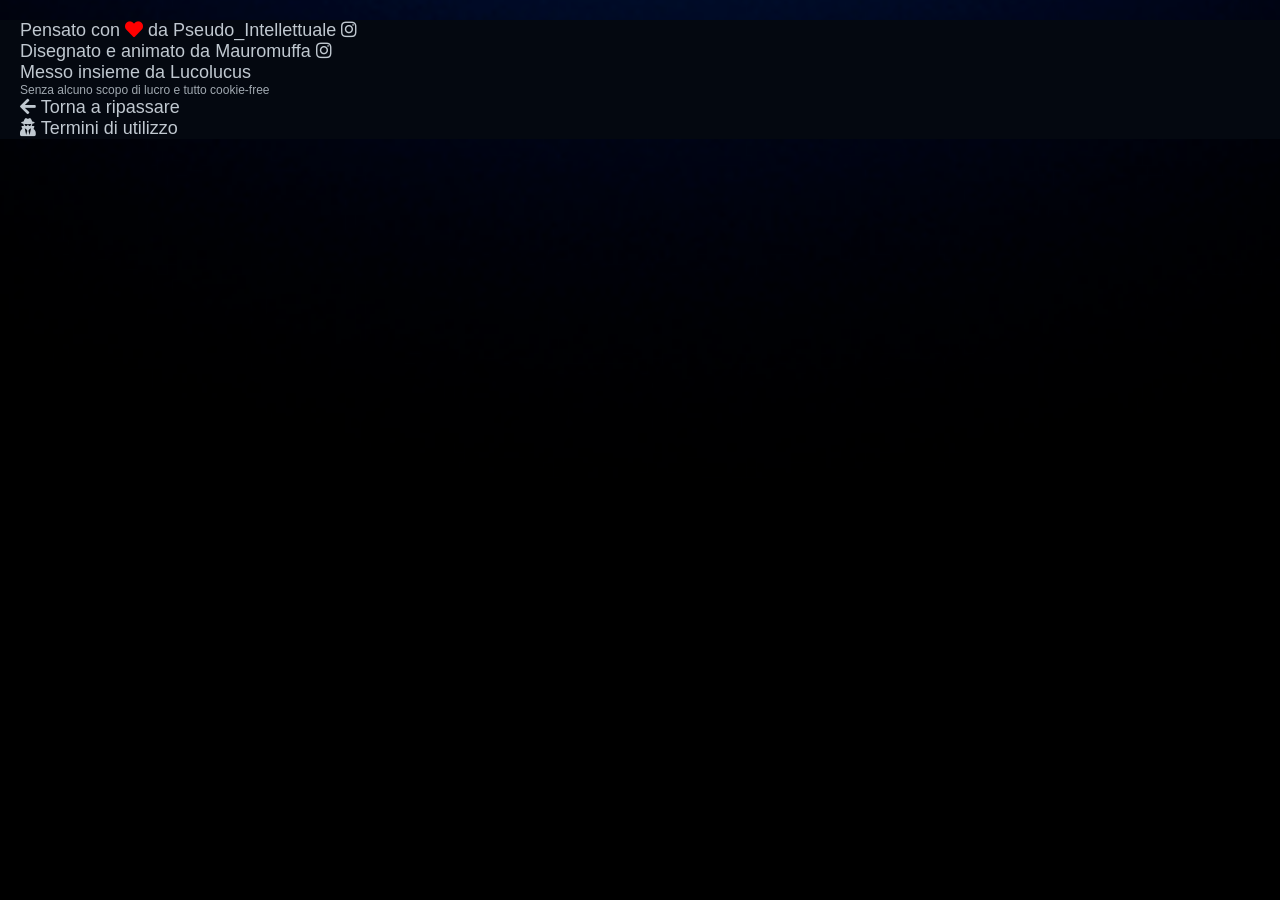
<file: about.html>
<!DOCTYPE html>
<html lang="it">
<head>
    <meta charset="UTF-8">
    <meta name="viewport" content="width=device-width, initial-scale=1.0, viewport-fit=cover">
    <title>GlobetApp - About</title>
    <link rel="icon" href="favicon.ico">
    <link href="https://fonts.googleapis.com/css2?family=Crimson+Pro:ital,wght@1,300&display=swap" rel="stylesheet">
    <link rel="stylesheet" href="https://cdnjs.cloudflare.com/ajax/libs/font-awesome/5.15.4/css/all.min.css" integrity="sha384-DyZ88mC6Up2uqS4h/KRgHuoeGwBcD4Ng9SiP4dIRy0EXTlnuz47vAwmeGwVChigm" crossorigin="anonymous">
    <link rel="stylesheet" href="css/style.css">
</head>
<body>
    <div id="bg-cover"></div>
    <div class="divAbout">
        <p class="aboutText">
            Pensato con <i class="fas fa-heart"></i> da
            <a class="btn-linkInsta" href="https://www.instagram.com/pseudo_intellettuale/">Pseudo_Intellettuale <i class="fab fa-instagram"></i></a>
            <br>
            Disegnato e animato da
            <a class="btn-linkInsta" href="https://www.instagram.com/mauromuffa/">Mauromuffa <i class="fab fa-instagram"></i></a>
            <br>
            Messo insieme da Lucolucus
        </p>
        <p class="aboutTextSmall">Senza alcuno scopo di lucro e tutto cookie-free</p>

        <a class="aboutText" href="index.html"><i class="fas fa-arrow-left"></i> Torna a ripassare</a>
        <br>
        <a class="aboutText" href="terms.html"><i class="fas fa-user-secret"></i> Termini di utilizzo</a>
    </div>
</body>
</html>
</file>
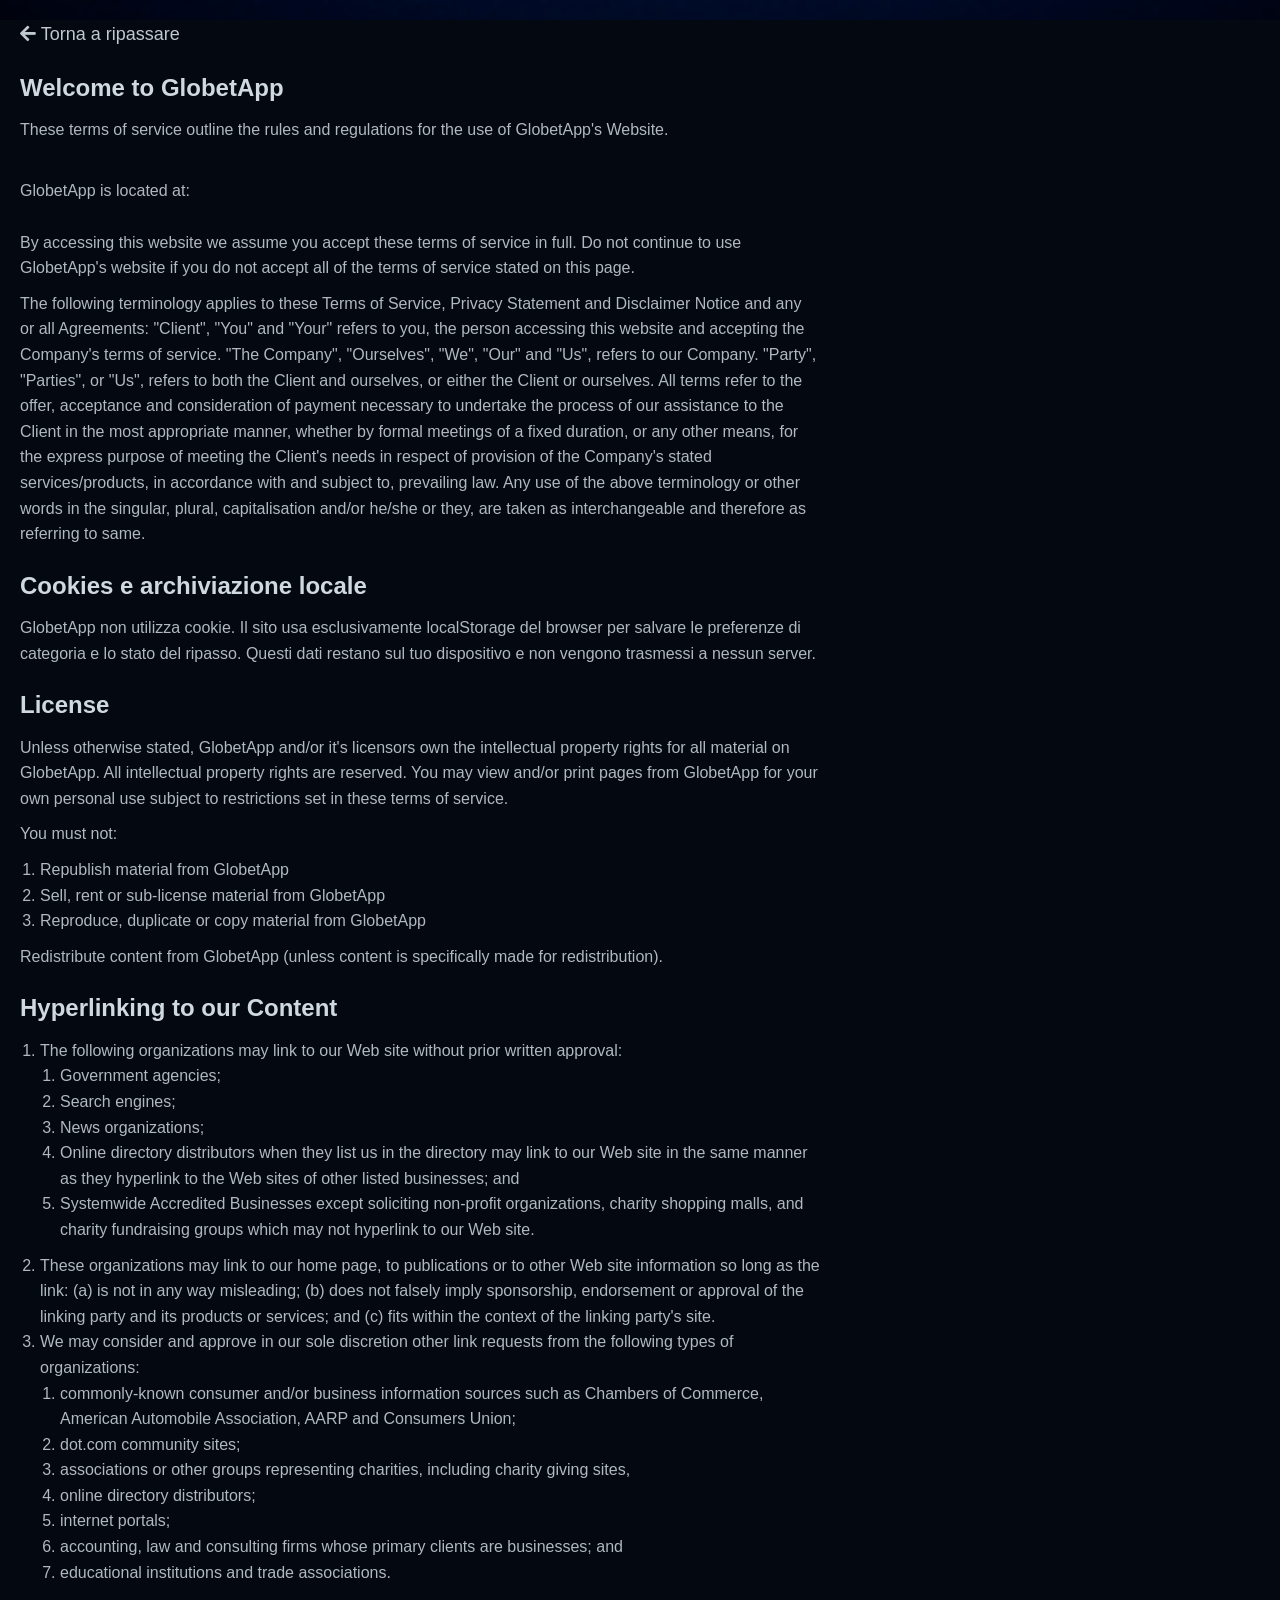
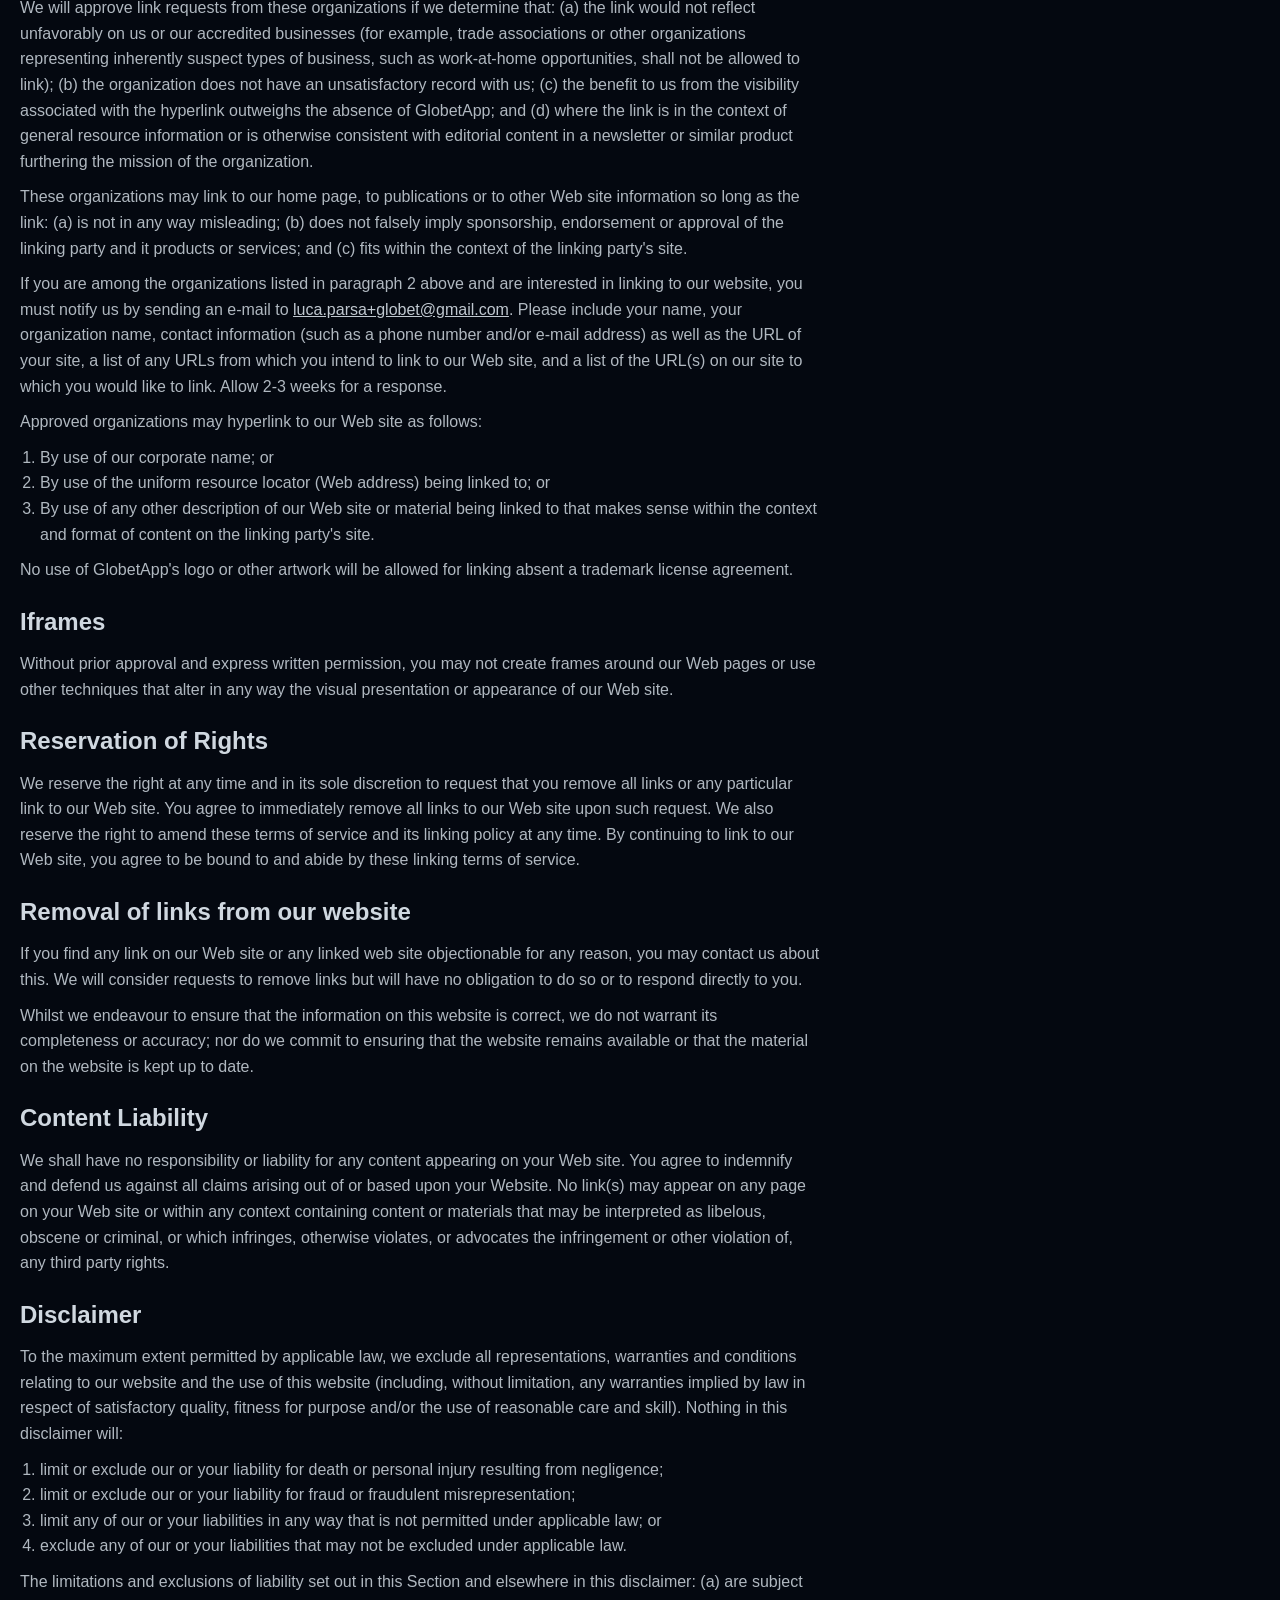
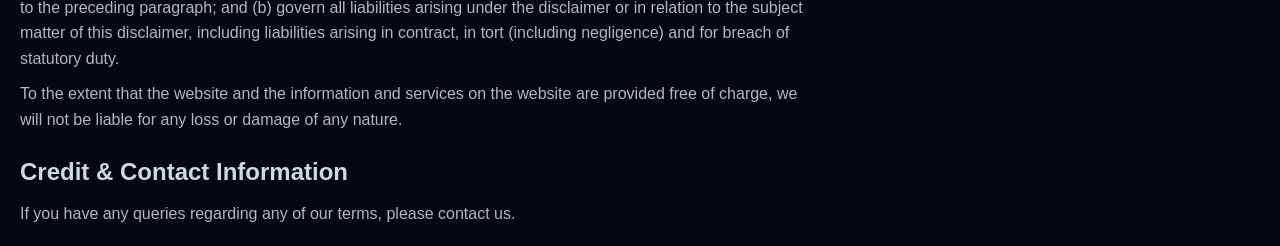
<file: terms.html>
<!DOCTYPE html>
<html lang="it">
<head>
    <meta charset="UTF-8">
    <meta name="viewport" content="width=device-width, initial-scale=1.0, viewport-fit=cover">
    <title>GlobetApp - Terms of Use</title>
    <link rel="icon" href="favicon.ico">
    <link href="https://fonts.googleapis.com/css2?family=Crimson+Pro:ital,wght@1,300&display=swap" rel="stylesheet">
    <link rel="stylesheet" href="https://cdnjs.cloudflare.com/ajax/libs/font-awesome/5.15.4/css/all.min.css" integrity="sha384-DyZ88mC6Up2uqS4h/KRgHuoeGwBcD4Ng9SiP4dIRy0EXTlnuz47vAwmeGwVChigm" crossorigin="anonymous">
    <link rel="stylesheet" href="css/style.css">
</head>
<body>
    <div id="bg-cover"></div>
    <div class="terms-content">
        <a class="aboutText" href="index.html"><i class="fas fa-arrow-left"></i> Torna a ripassare</a>

        <h2>Welcome to GlobetApp</h2>
        <p>These terms of service outline the rules and regulations for the use of GlobetApp's Website.</p>
        <br>
        <span style="text-transform: capitalize;">GlobetApp</span> is located at:<br>
        <address><br></address>

        <p>By accessing this website we assume you accept these terms of service in full. Do not continue to use GlobetApp's website
        if you do not accept all of the terms of service stated on this page.</p>

        <p>The following terminology applies to these Terms of Service, Privacy Statement and Disclaimer Notice
        and any or all Agreements: "Client", "You" and "Your" refers to you, the person accessing this website
        and accepting the Company's terms of service. "The Company", "Ourselves", "We", "Our" and "Us", refers
        to our Company. "Party", "Parties", or "Us", refers to both the Client and ourselves, or either the Client
        or ourselves. All terms refer to the offer, acceptance and consideration of payment necessary to undertake
        the process of our assistance to the Client in the most appropriate manner, whether by formal meetings
        of a fixed duration, or any other means, for the express purpose of meeting the Client's needs in respect
        of provision of the Company's stated services/products, in accordance with and subject to, prevailing law.
        Any use of the above terminology or other words in the singular, plural,
        capitalisation and/or he/she or they, are taken as interchangeable and therefore as referring to same.</p>

        <h2>Cookies e archiviazione locale</h2>
        <p>GlobetApp non utilizza cookie. Il sito usa esclusivamente localStorage del browser per salvare
        le preferenze di categoria e lo stato del ripasso. Questi dati restano sul tuo dispositivo e non
        vengono trasmessi a nessun server.</p>

        <h2>License</h2>
        <p>Unless otherwise stated, GlobetApp and/or it's licensors own the intellectual property rights for
        all material on GlobetApp. All intellectual property rights are reserved. You may view and/or print
        pages from GlobetApp for your own personal use subject to restrictions set in these terms of service.</p>
        <p>You must not:</p>
        <ol>
            <li>Republish material from GlobetApp</li>
            <li>Sell, rent or sub-license material from GlobetApp</li>
            <li>Reproduce, duplicate or copy material from GlobetApp</li>
        </ol>
        <p>Redistribute content from GlobetApp (unless content is specifically made for redistribution).</p>

        <h2>Hyperlinking to our Content</h2>
        <ol>
            <li>The following organizations may link to our Web site without prior written approval:
                <ol>
                    <li>Government agencies;</li>
                    <li>Search engines;</li>
                    <li>News organizations;</li>
                    <li>Online directory distributors when they list us in the directory may link to our Web site in the same
                        manner as they hyperlink to the Web sites of other listed businesses; and</li>
                    <li>Systemwide Accredited Businesses except soliciting non-profit organizations, charity shopping malls,
                        and charity fundraising groups which may not hyperlink to our Web site.</li>
                </ol>
            </li>
        </ol>
        <ol start="2">
            <li>These organizations may link to our home page, to publications or to other Web site information so long
                as the link: (a) is not in any way misleading; (b) does not falsely imply sponsorship, endorsement or
                approval of the linking party and its products or services; and (c) fits within the context of the linking
                party's site.
            </li>
            <li>We may consider and approve in our sole discretion other link requests from the following types of organizations:
                <ol>
                    <li>commonly-known consumer and/or business information sources such as Chambers of Commerce, American
                        Automobile Association, AARP and Consumers Union;</li>
                    <li>dot.com community sites;</li>
                    <li>associations or other groups representing charities, including charity giving sites,</li>
                    <li>online directory distributors;</li>
                    <li>internet portals;</li>
                    <li>accounting, law and consulting firms whose primary clients are businesses; and</li>
                    <li>educational institutions and trade associations.</li>
                </ol>
            </li>
        </ol>

        <p>We will approve link requests from these organizations if we determine that: (a) the link would not reflect
        unfavorably on us or our accredited businesses (for example, trade associations or other organizations
        representing inherently suspect types of business, such as work-at-home opportunities, shall not be allowed
        to link); (b) the organization does not have an unsatisfactory record with us; (c) the benefit to us from
        the visibility associated with the hyperlink outweighs the absence of GlobetApp; and (d) where the
        link is in the context of general resource information or is otherwise consistent with editorial content
        in a newsletter or similar product furthering the mission of the organization.</p>

        <p>These organizations may link to our home page, to publications or to other Web site information so long as
        the link: (a) is not in any way misleading; (b) does not falsely imply sponsorship, endorsement or approval
        of the linking party and it products or services; and (c) fits within the context of the linking party's
        site.</p>

        <p>If you are among the organizations listed in paragraph 2 above and are interested in linking to our website,
        you must notify us by sending an e-mail to
        <a href="mailto:luca.parsa+globet@gmail.com" title="send an email to luca.parsa+globet@gmail.com">luca.parsa+globet@gmail.com</a>.
        Please include your name, your organization name, contact information (such as a phone number and/or e-mail
        address) as well as the URL of your site, a list of any URLs from which you intend to link to our Web site,
        and a list of the URL(s) on our site to which you would like to link. Allow 2-3 weeks for a response.</p>

        <p>Approved organizations may hyperlink to our Web site as follows:</p>
        <ol>
            <li>By use of our corporate name; or</li>
            <li>By use of the uniform resource locator (Web address) being linked to; or</li>
            <li>By use of any other description of our Web site or material being linked to that makes sense within the
                context and format of content on the linking party's site.</li>
        </ol>
        <p>No use of GlobetApp's logo or other artwork will be allowed for linking absent a trademark license agreement.</p>

        <h2>Iframes</h2>
        <p>Without prior approval and express written permission, you may not create frames around our Web pages or
        use other techniques that alter in any way the visual presentation or appearance of our Web site.</p>

        <h2>Reservation of Rights</h2>
        <p>We reserve the right at any time and in its sole discretion to request that you remove all links or any particular
        link to our Web site. You agree to immediately remove all links to our Web site upon such request. We also
        reserve the right to amend these terms of service and its linking policy at any time. By continuing
        to link to our Web site, you agree to be bound to and abide by these linking terms of service.</p>

        <h2>Removal of links from our website</h2>
        <p>If you find any link on our Web site or any linked web site objectionable for any reason, you may contact
        us about this. We will consider requests to remove links but will have no obligation to do so or to respond
        directly to you.</p>
        <p>Whilst we endeavour to ensure that the information on this website is correct, we do not warrant its completeness
        or accuracy; nor do we commit to ensuring that the website remains available or that the material on the
        website is kept up to date.</p>

        <h2>Content Liability</h2>
        <p>We shall have no responsibility or liability for any content appearing on your Web site. You agree to indemnify
        and defend us against all claims arising out of or based upon your Website. No link(s) may appear on any
        page on your Web site or within any context containing content or materials that may be interpreted as
        libelous, obscene or criminal, or which infringes, otherwise violates, or advocates the infringement or
        other violation of, any third party rights.</p>

        <h2>Disclaimer</h2>
        <p>To the maximum extent permitted by applicable law, we exclude all representations, warranties and conditions
        relating to our website and the use of this website (including, without limitation, any warranties implied by
        law in respect of satisfactory quality, fitness for purpose and/or the use of reasonable care and skill).
        Nothing in this disclaimer will:</p>
        <ol>
            <li>limit or exclude our or your liability for death or personal injury resulting from negligence;</li>
            <li>limit or exclude our or your liability for fraud or fraudulent misrepresentation;</li>
            <li>limit any of our or your liabilities in any way that is not permitted under applicable law; or</li>
            <li>exclude any of our or your liabilities that may not be excluded under applicable law.</li>
        </ol>
        <p>The limitations and exclusions of liability set out in this Section and elsewhere in this disclaimer: (a)
        are subject to the preceding paragraph; and (b) govern all liabilities arising under the disclaimer or
        in relation to the subject matter of this disclaimer, including liabilities arising in contract, in tort
        (including negligence) and for breach of statutory duty.</p>
        <p>To the extent that the website and the information and services on the website are provided free of charge,
        we will not be liable for any loss or damage of any nature.</p>

        <h2>Credit & Contact Information</h2>
        <p>If you have any queries regarding any of our terms, please contact us.</p>
    </div>
</body>
</html>
</file>
<file: css/style.css>
* {
    margin: 0;
    padding: 0;
    box-sizing: border-box;
}

html, body {
    margin: 0;
    padding: 0;
    min-height: 100%;
    background-color: #040810;
    overscroll-behavior: none;
    -webkit-overflow-scrolling: touch;
}

body {
    font-family: 'Helvetica Neue', Helvetica, Arial, sans-serif;
}

#bg-cover {
    position: fixed;
    top: -5vh;
    left: -5vw;
    width: 110vw;
    height: 110vh;
    background: url("../img/bg.jpg") no-repeat center center;
    background-size: cover;
    z-index: -1;
    pointer-events: none;
}

/* About icon - top right */
.about-icon {
    position: fixed;
    top: 12px;
    right: 12px;
    z-index: 10;
}

.about-icon a {
    color: rgba(255, 255, 255, 0.25);
    font-size: 20px;
    text-decoration: none;
}

.about-icon a:hover {
    color: rgba(255, 255, 255, 0.5);
}

.about-icon a:active {
    color: rgba(255, 255, 255, 0.7);
}

/* Main layout - goblet centered */
.center {
    display: flex;
    flex-direction: column;
    align-items: center;
    justify-content: center;
    min-height: 100vh;
    min-height: 100dvh;
    padding: 20px;
    overflow-x: hidden;
}

.centerImg {
    display: flex;
    justify-content: center;
    align-items: center;
    cursor: pointer;
    -webkit-tap-highlight-color: transparent;
}

.centerImg:active {
    transform: scale(0.97);
}

.centerImg img {
    max-width: 100%;
    width: 600px;
    height: auto;
}

/* Topic text */
.argStyle {
    font-family: 'Crimson Pro', serif;
    font-size: 22px;
    text-align: center;
    font-style: italic;
    color: whitesmoke;
    margin-top: 10px;
}

/* Counter */
.counter {
    font-family: 'Crimson Pro', serif;
    font-size: 14px;
    color: rgba(255, 255, 255, 0.5);
    margin-top: 6px;
}

/* Category filters */
.category-filters {
    display: flex;
    flex-wrap: wrap;
    justify-content: center;
    gap: 8px;
    margin-top: 20px;
    max-width: 600px;
}

.cat-btn {
    font-family: 'Crimson Pro', serif;
    font-size: 14px;
    padding: 6px 14px;
    border: 1px solid rgba(255, 255, 255, 0.3);
    border-radius: 20px;
    background: transparent;
    color: rgba(255, 255, 255, 0.5);
    cursor: pointer;
    transition: background 0.2s, color 0.2s, border-color 0.2s;
}

.cat-btn:hover {
    border-color: rgba(255, 255, 255, 0.6);
    color: rgba(255, 255, 255, 0.8);
}

.cat-btn:active {
    transform: scale(0.95);
}

.cat-btn.active {
    background: rgba(255, 255, 255, 0.15);
    color: whitesmoke;
    border-color: rgba(255, 255, 255, 0.6);
}

/* Fade-in animation */
.fade-in {
    animation: fadeIn 2s linear;
}

@keyframes fadeIn {
    from { opacity: 0; }
    to { opacity: 1; }
}

/* Disabled goblet during animation */
.centerImg.disabled {
    pointer-events: none;
}

/* About page */
.divAbout {
    margin: 20px;
}

.aboutText {
    text-align: left;
    font-size: 18px;
    color: #c0c8d0;
    text-decoration: none;
    display: inline-block;
}

.aboutTextSmall {
    font-size: 12px;
    color: #a0a8b0;
}

.fa-heart {
    color: red;
    font-size: 18px;
}

.btn-linkInsta {
    color: #c0c8d0;
    text-decoration: none;
}

.btn-linkInsta:hover {
    color: rgba(255, 255, 255, 0.7);
}

.btn-linkInsta:active {
    color: rgba(255, 255, 255, 0.9);
}

/* Terms page */
.terms-content {
    margin: 20px;
    color: #b0b8c0;
    max-width: 800px;
    line-height: 1.6;
}

.terms-content h2 {
    margin-top: 20px;
    margin-bottom: 10px;
    color: #d0d8e0;
}

.terms-content p {
    margin-bottom: 10px;
    color: #b0b8c0;
}

.terms-content ol {
    margin-left: 20px;
    margin-bottom: 10px;
    color: #b0b8c0;
}

.terms-content a {
    color: #c0c8d0;
}

.terms-content a:hover {
    color: rgba(255, 255, 255, 0.7);
}

.terms-content a:active {
    color: rgba(255, 255, 255, 0.9);
}

/* Responsive */
@media (max-width: 600px) {
    .centerImg img {
        width: 90vw;
    }

    .argStyle {
        font-size: 18px;
        padding: 0 10px;
    }

    .category-filters {
        padding: 0 10px;
    }
}
</file>
